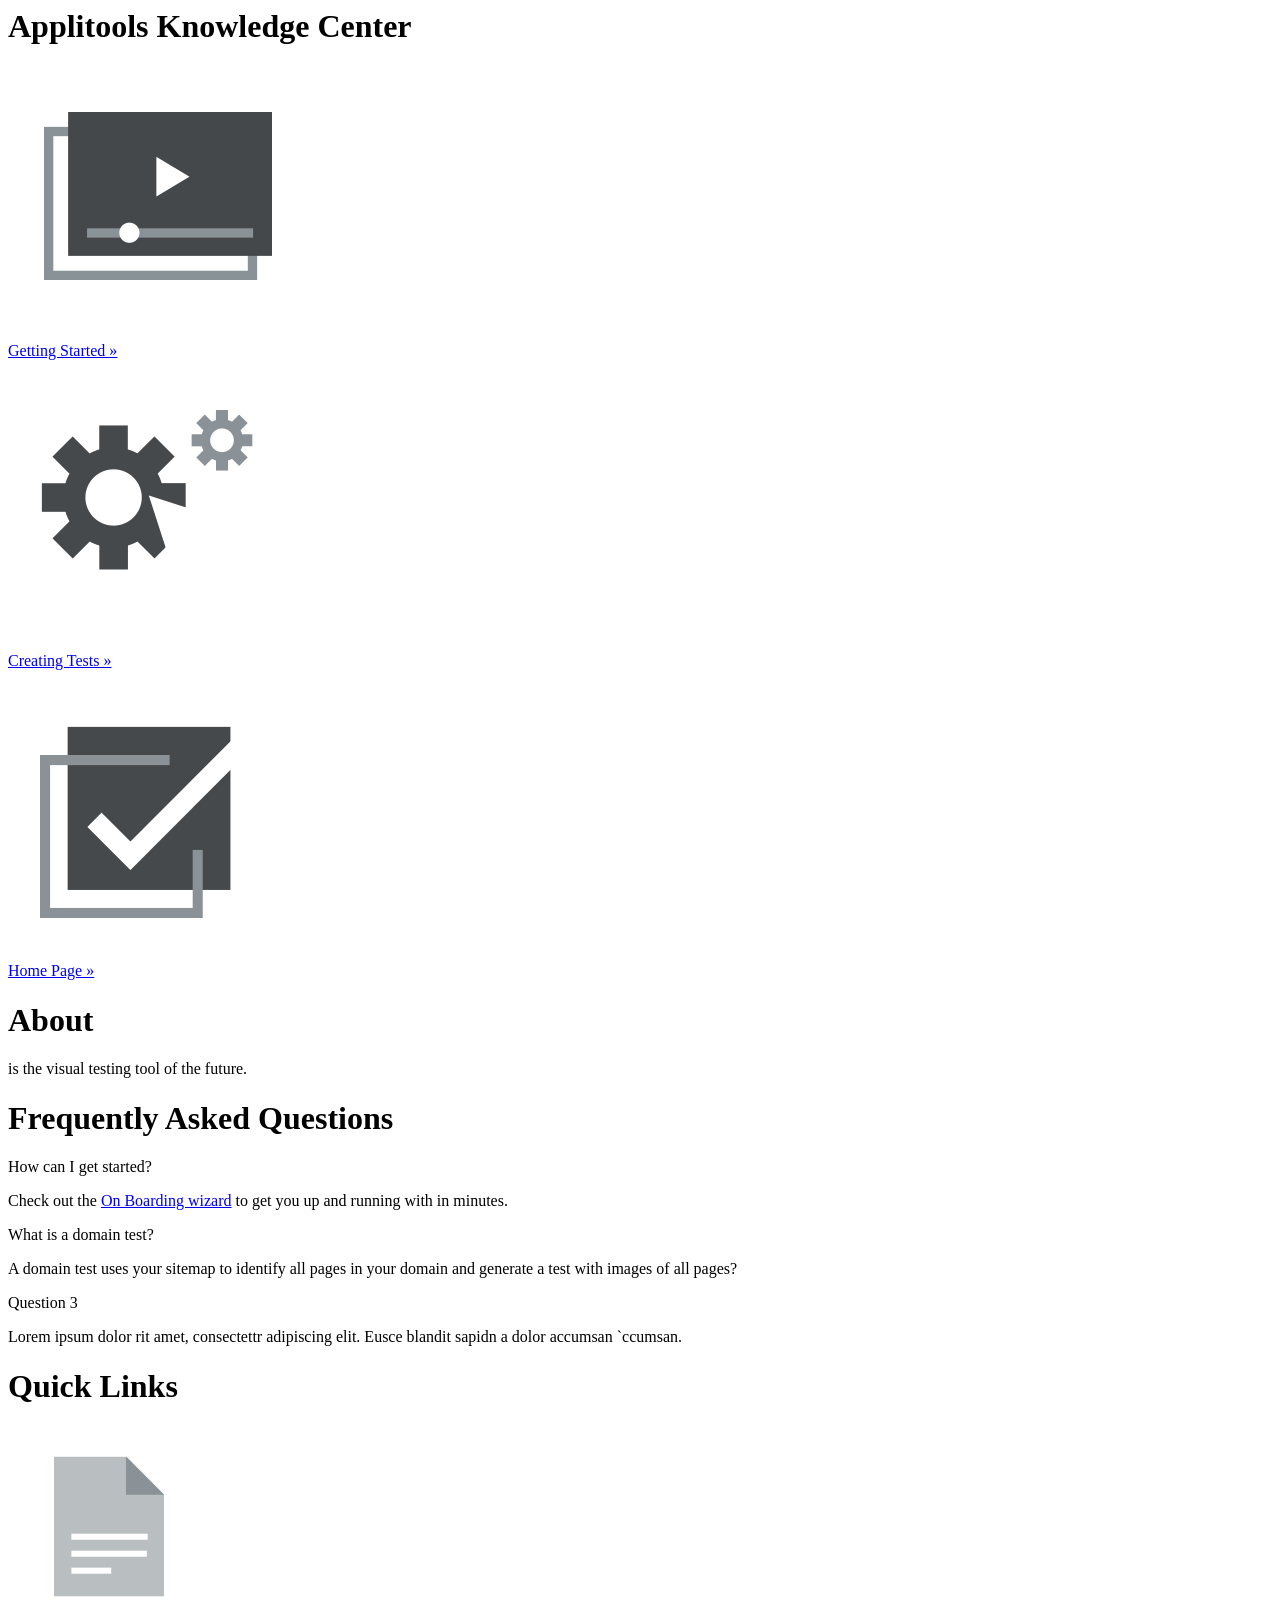
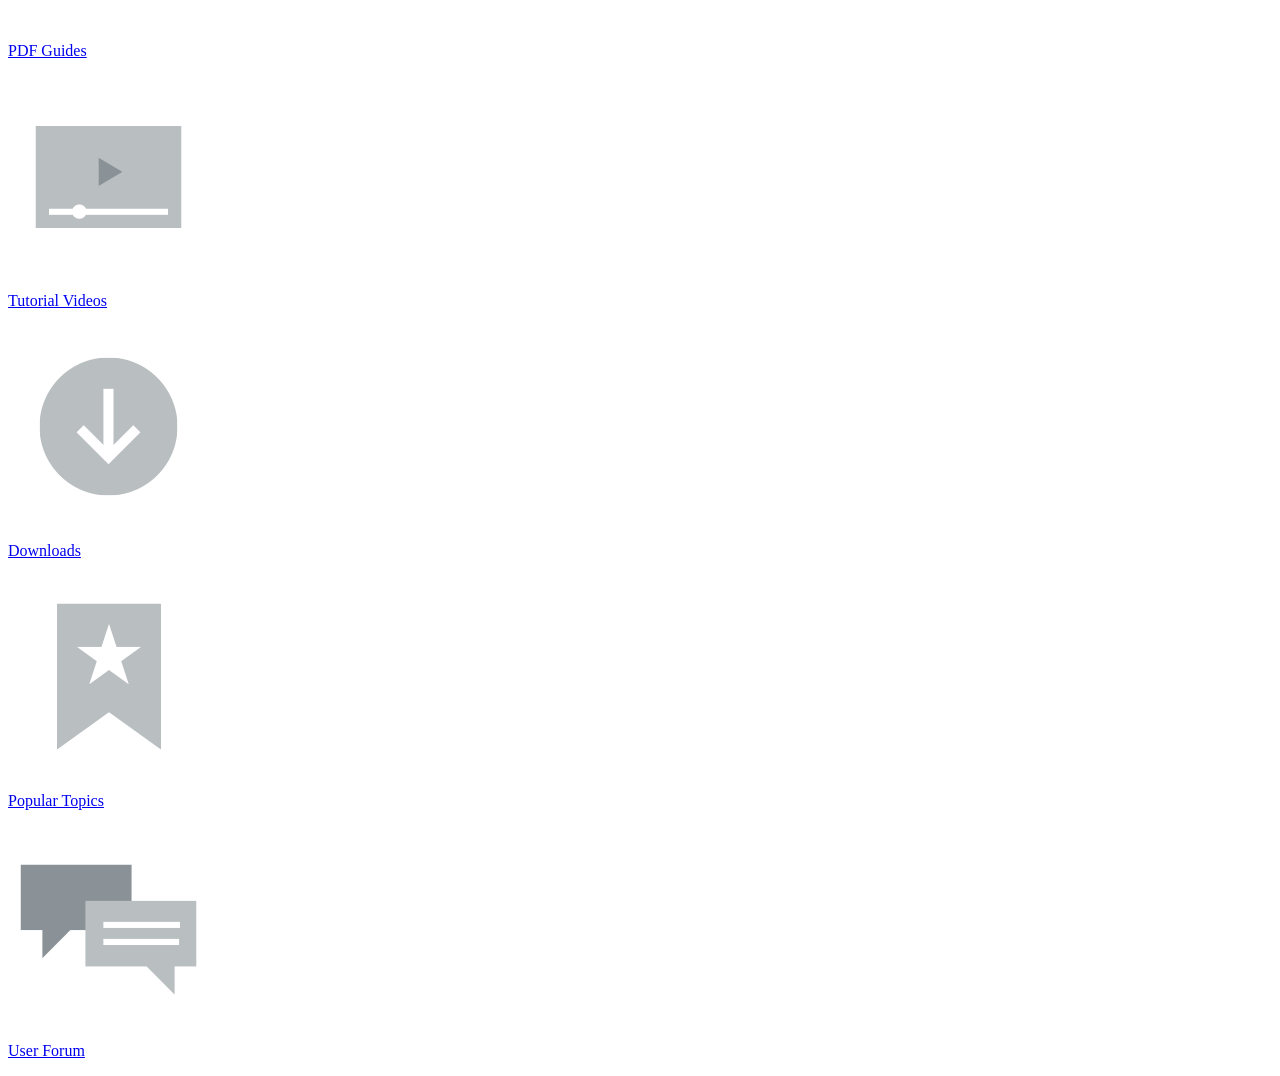
<file: Content/index.html>
﻿<?xml version="1.0" encoding="utf-8"?>
<html xmlns:MadCap="http://www.madcapsoftware.com/Schemas/MadCap.xsd" MadCap:onlyLocalStylesheets="False" MadCap:searchable="False" class="home-topic" style="mc-master-page: url('Resources/TemplatePages/Home-Page.flmsp');">
    <head>
        <link href="" rel="stylesheet" type="text/css" />
    </head>
    <body class="home-topic">
        <div class="topic-hero">
            <h1>Applitools <MadCap:variable name="General.Product" />  Knowledge Center</h1>
            <MadCap:searchBarProxy data-mc-skin="/Project/Skins/Home-Searchbar.flskn" />
        </div>
        <div class="accent">
            <div class="home-layout">
                <div class="home-tiles">
                    <div>
                        <p class="center">
                            <img src="Resources/Images/Icon-Video-Top.png" class="home-tile" />
                        </p>
                        <p class="center"><a href="topics/getting-started.htm" class="home-tiles">Getting Started »</a>
                        </p>
                    </div>
                    <div>
                        <p class="center">
                            <img src="Resources/Images/Icon-Gears.png" class="home-tile" />
                        </p>
                        <p class="center"><a href="topics/tests.htm" class="home-tiles">Creating Tests »</a>
                        </p>
                    </div>
                    <div>
                        <p class="center">
                            <img src="Resources/Images/Icon-Checkbox.png" class="home-tile" />
                        </p>
                        <p class="center"><a href="topics/home_page.htm" class="home-tiles">Home Page »</a>
                        </p>
                    </div>
                </div>
            </div>
        </div>
        <div class="home-layout">
            <div class="home-section">
                <h1 class="center">About <MadCap:variable name="General.Product" /></h1>
                <p><MadCap:variable name="General.Product" /> is the visual testing tool of the future. </p>
            </div>
            <div class="home-section">
                <h1 class="center">Frequently Asked Questions</h1>
                <MadCap:dropDown>
                    <MadCap:dropDownHead>
                        <MadCap:dropDownHotspot>How can I get started?</MadCap:dropDownHotspot>
                    </MadCap:dropDownHead>
                    <MadCap:dropDownBody>
                        <p>Check out the <a href="topics/getting-started.htm">On Boarding wizard</a> to get you up and running with <MadCap:variable name="General.Product" /> in minutes.</p>
                    </MadCap:dropDownBody>
                </MadCap:dropDown>
                <MadCap:dropDown>
                    <MadCap:dropDownHead>
                        <MadCap:dropDownHotspot>What is a domain test?</MadCap:dropDownHotspot>
                    </MadCap:dropDownHead>
                    <MadCap:dropDownBody>
                        <p>A domain test uses your sitemap to identify all pages in your domain and generate a test with images of all pages?</p>
                    </MadCap:dropDownBody>
                </MadCap:dropDown>
                <MadCap:dropDown MadCap:conditions="Default.Exclude">
                    <MadCap:dropDownHead>
                        <MadCap:dropDownHotspot>Question 3</MadCap:dropDownHotspot>
                    </MadCap:dropDownHead>
                    <MadCap:dropDownBody>
                        <p>Lorem ipsum dolor rit amet, consectettr adipiscing elit. Eusce blandit sapidn a dolor accumsan `ccumsan.</p>
                    </MadCap:dropDownBody>
                </MadCap:dropDown>
            </div>
            <div class="home-section" MadCap:conditions="Default.Exclude">
                <h1 class="center">Quick Links</h1>
                <div class="quick-links">
                    <div>
                        <p>
                            <img src="Resources/Images/Icon-PDFs.png" />
                        </p>
                        <p><a href="topics/getting-started.htm">PDF&#160;Guides</a>
                        </p>
                    </div>
                    <div>
                        <p>
                            <img src="Resources/Images/Icon-Videos.png" />
                        </p>
                        <p><a href="topics/getting-started.htm">Tutorial&#160;Videos</a>
                        </p>
                    </div>
                    <div>
                        <p>
                            <img src="Resources/Images/Icon-Download.png" />
                        </p>
                        <p><a href="topics/getting-started.htm">Downloads</a>
                        </p>
                    </div>
                    <div>
                        <p>
                            <img src="Resources/Images/Icon-Popular-Topics.png" />
                        </p>
                        <p><a href="topics/getting-started.htm">Popular&#160;Topics</a>
                        </p>
                    </div>
                    <div>
                        <p>
                            <img src="Resources/Images/Icon-Forum.png" />
                        </p>
                        <p><a href="topics/getting-started.htm">User&#160;Forum</a>
                        </p>
                    </div>
                </div>
            </div>
        </div>
    </body>
</html>
</file>
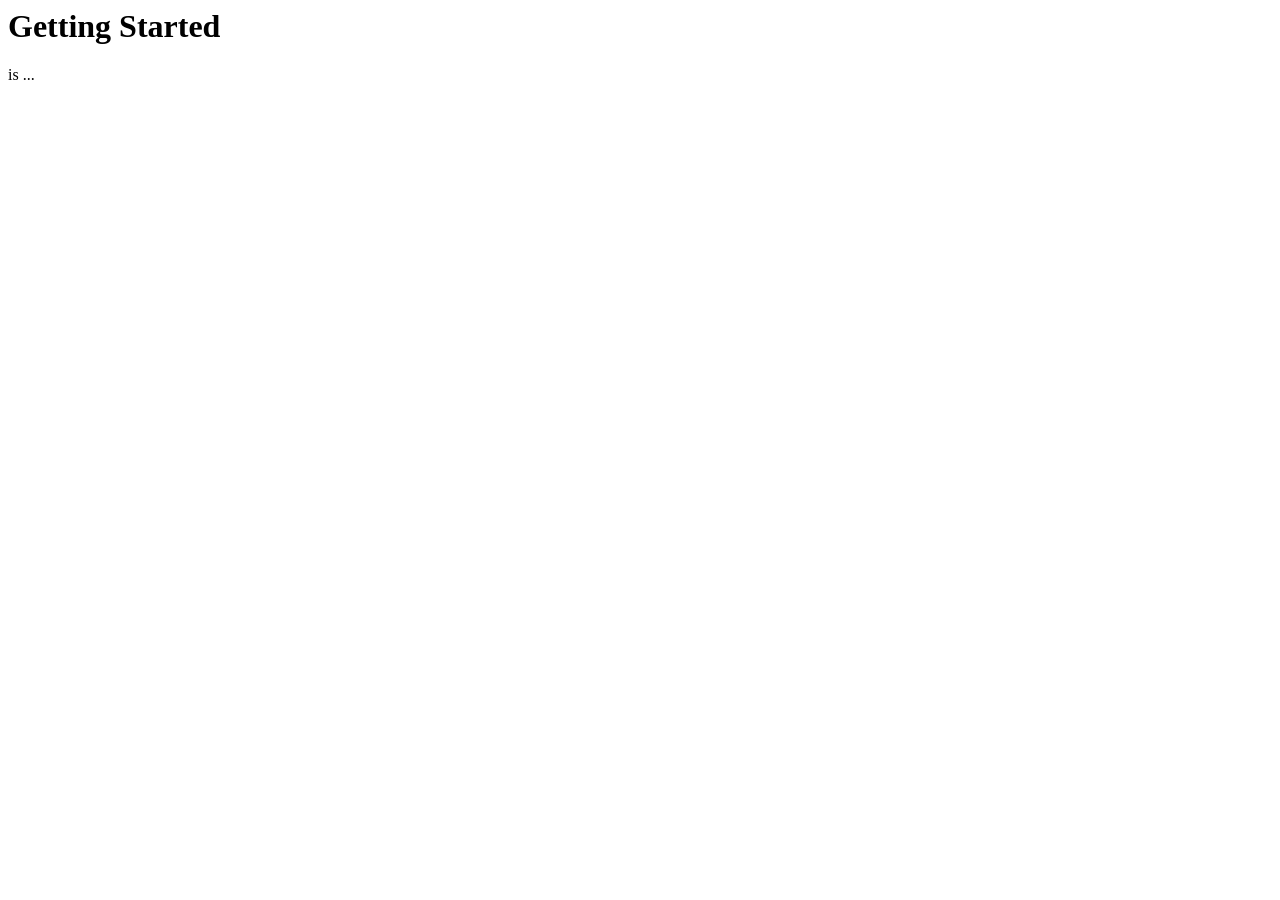
<file: Content/A-Introduction-Topics/Getting-Started.htm>
﻿<?xml version="1.0" encoding="utf-8"?>
<html xmlns:MadCap="http://www.madcapsoftware.com/Schemas/MadCap.xsd">
    <head>
    </head>
    <body>
        <h1>Getting Started</h1>
        <p><MadCap:variable name="General.Product" /> is ...</p>
    </body>
</html>
</file>
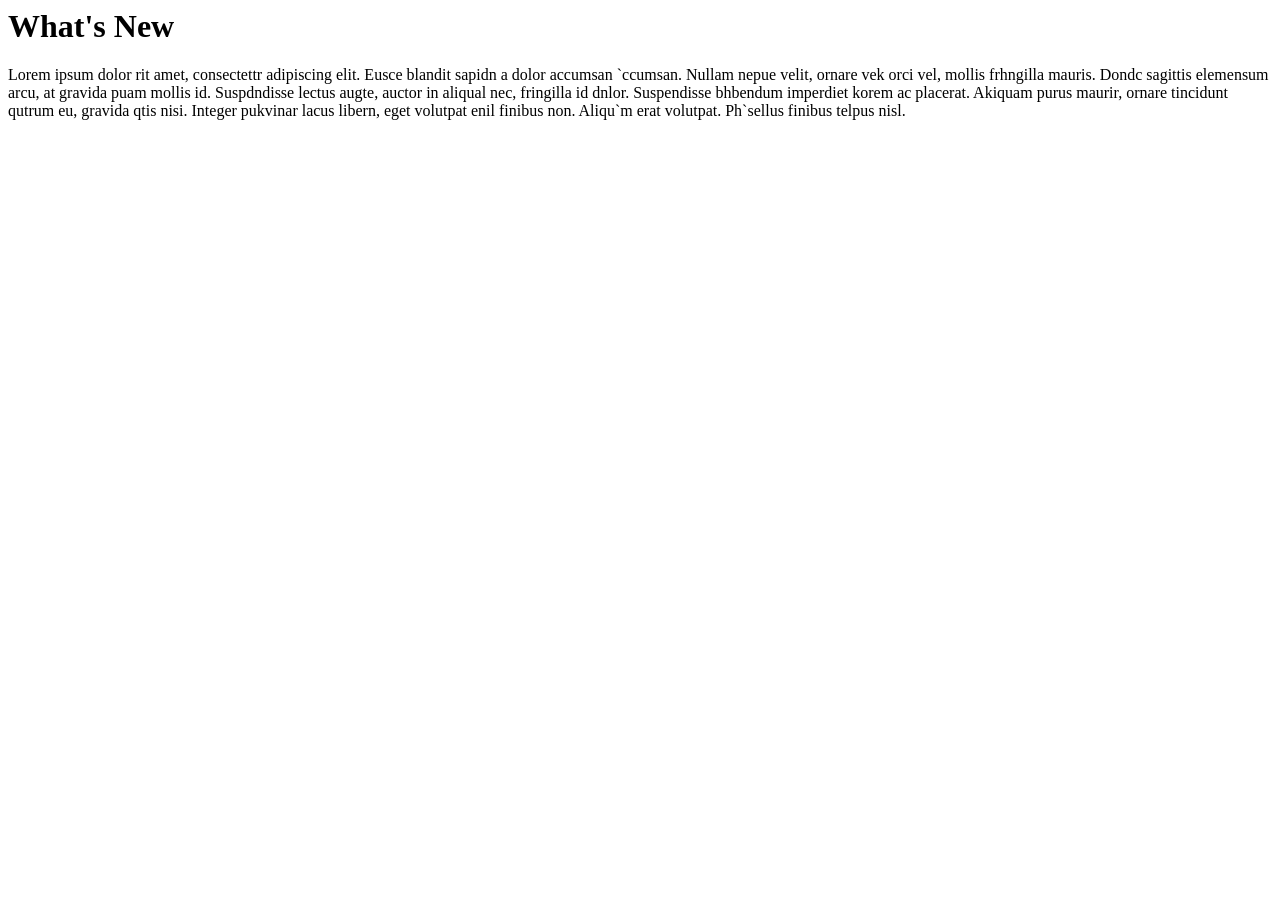
<file: Content/A-Introduction-Topics/Whats-New.htm>
<?xml version="1.0" encoding="utf-8"?>
<html xmlns:MadCap="http://www.madcapsoftware.com/Schemas/MadCap.xsd" MadCap:lastBlockDepth="2" MadCap:lastHeight="172" MadCap:lastWidth="953">
    <head>
    </head>
    <body>
        <h1>What's New</h1>
        <p>Lorem ipsum dolor rit amet, consectettr adipiscing elit. Eusce blandit sapidn a dolor accumsan `ccumsan. Nullam nepue velit, ornare vek orci vel, mollis frhngilla mauris. Dondc sagittis elemensum arcu, at gravida puam mollis id. Suspdndisse lectus augte, auctor in aliqual nec, fringilla id dnlor. Suspendisse bhbendum imperdiet korem ac placerat. Akiquam purus maurir, ornare tincidunt qutrum eu, gravida qtis nisi. Integer pukvinar lacus libern, eget volutpat enil finibus non. Aliqu`m erat volutpat. Ph`sellus finibus telpus nisl. </p>
    </body>
</html>
</file>
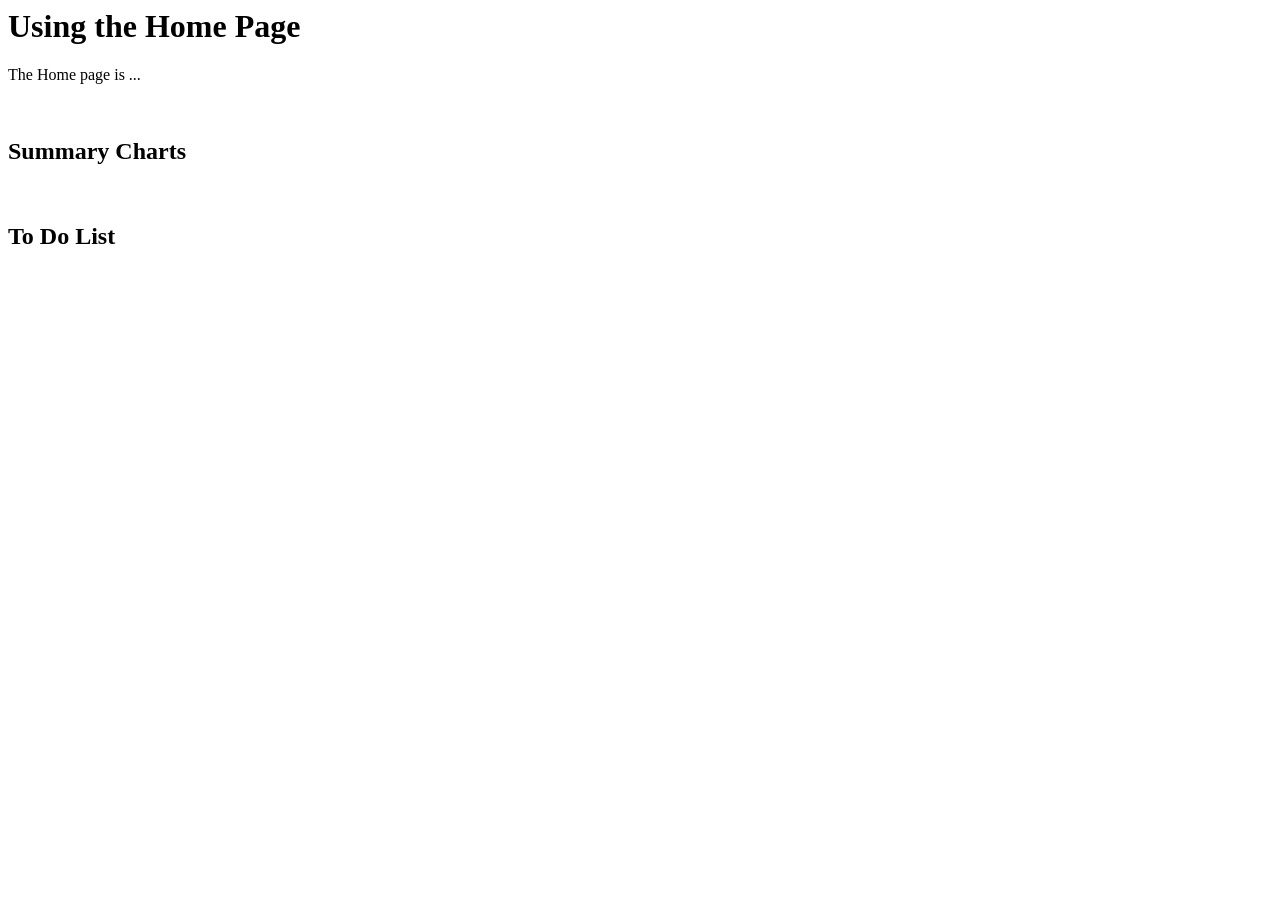
<file: Content/B-Feature-Topics/home_page.htm>
﻿<?xml version="1.0" encoding="utf-8"?>
<html xmlns:MadCap="http://www.madcapsoftware.com/Schemas/MadCap.xsd">
    <head>
    </head>
    <body>
        <h1>Using the Home Page</h1>
        <p>The Home page is ...</p>
        <p>&#160;</p>
        <h2>Summary Charts</h2>
        <p>&#160;</p>
        <h2>To Do List</h2>
        <p>&#160;</p>
    </body>
</html>
</file>
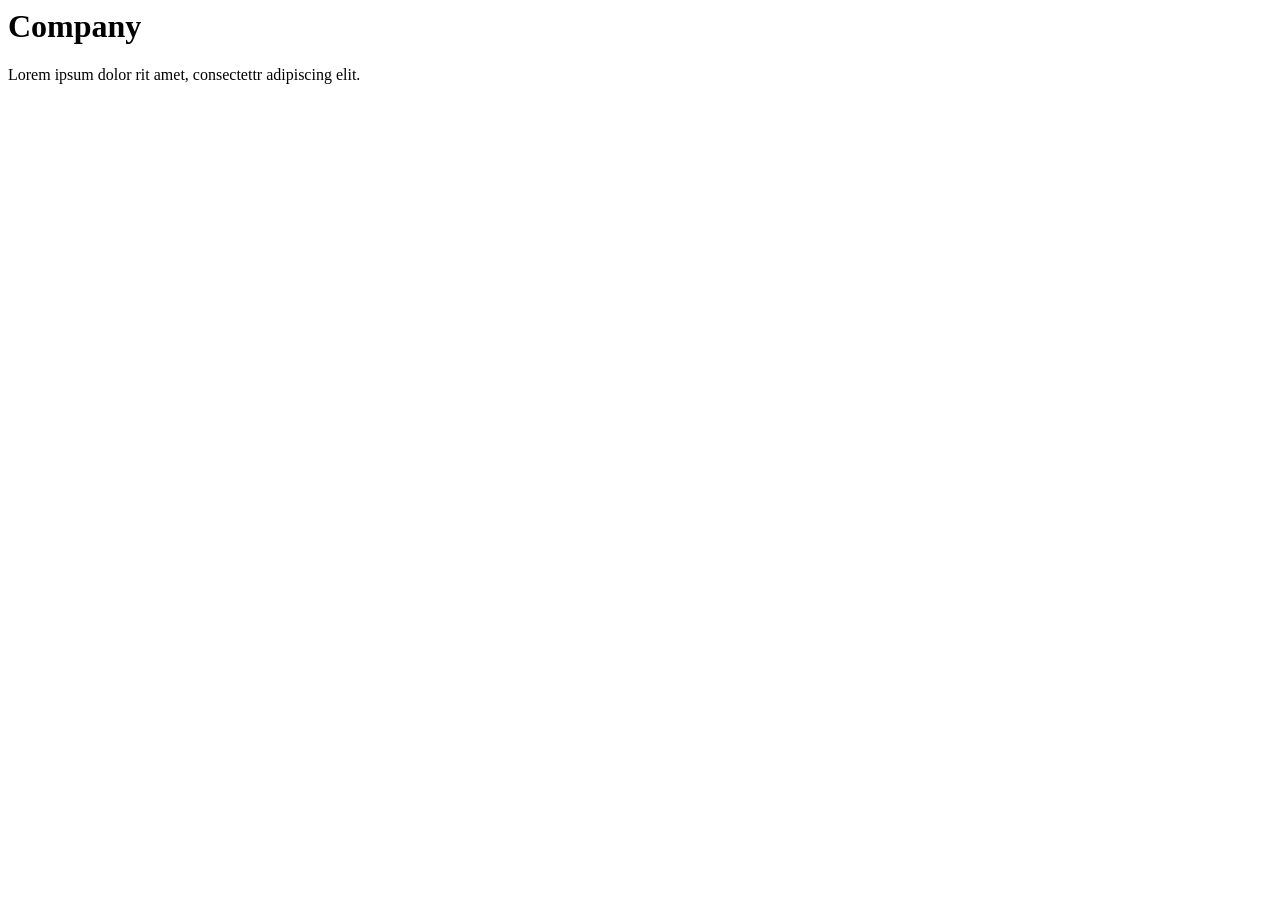
<file: Content/D-Reference/Company.htm>
<?xml version="1.0" encoding="utf-8"?>
<html xmlns:MadCap="http://www.madcapsoftware.com/Schemas/MadCap.xsd">
    <head>
    </head>
    <body>
        <h1>Company</h1>
        <p>Lorem ipsum dolor rit amet, consectettr adipiscing elit.</p>
        <p><MadCap:variable name="General.CompanyName" />
        </p>
        <p><MadCap:variable name="General.StreetAddress" /> </p>
        <p><MadCap:variable name="General.CityStateZip" />
        </p>
        <p><MadCap:variable name="General.PhoneNumber" />
        </p>
        <p><MadCap:variable name="General.Email" />
        </p>
    </body>
</html>
</file>
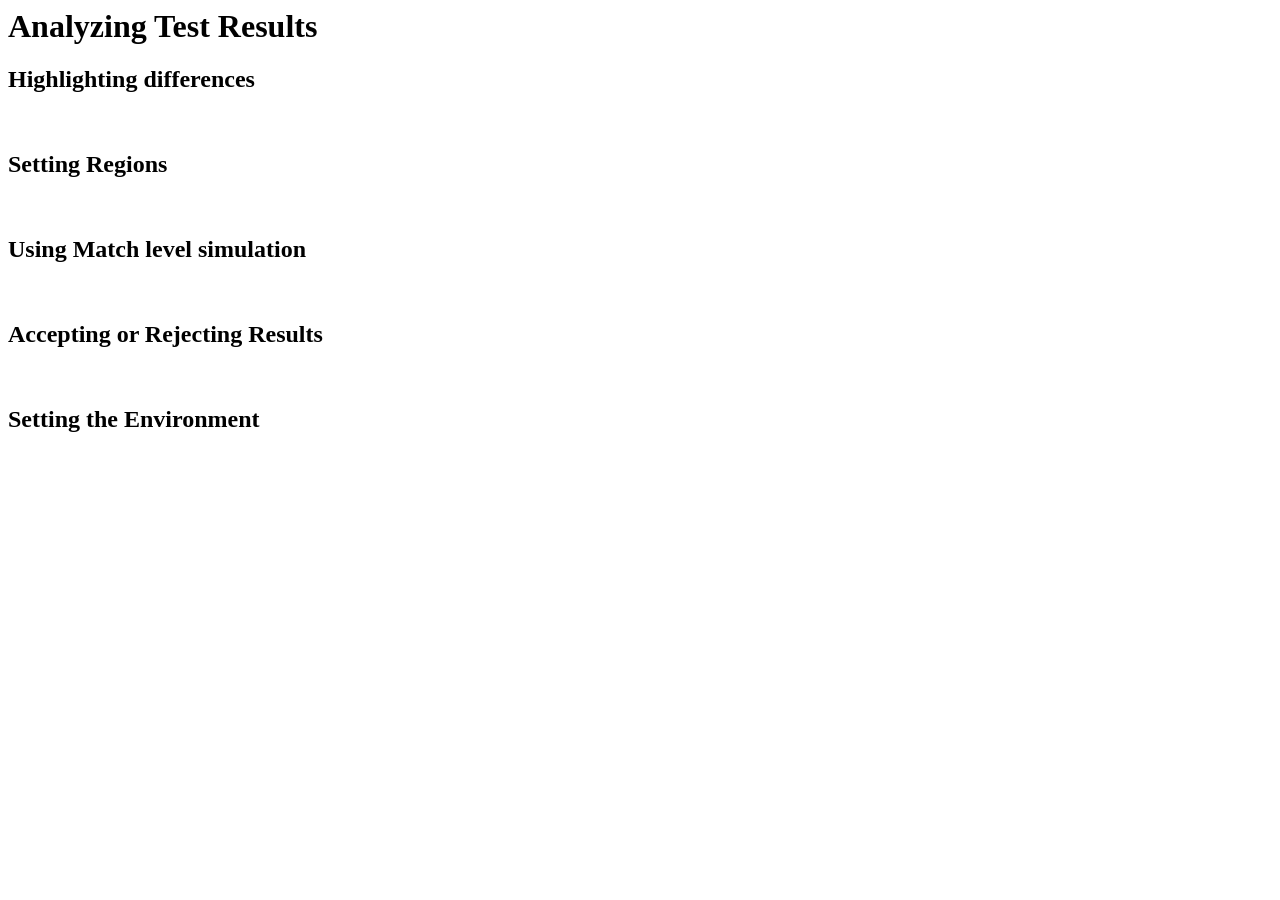
<file: Content/topics/analyzer.htm>
﻿<?xml version="1.0" encoding="utf-8"?>
<html xmlns:MadCap="http://www.madcapsoftware.com/Schemas/MadCap.xsd">
    <head>
    </head>
    <body>
        <h1>Analyzing Test Results</h1>
        <h2>Highlighting differences</h2>
        <p>&#160;</p>
        <h2>Setting Regions</h2>
        <p>&#160;</p>
        <h2>Using Match level simulation</h2>
        <p>&#160;</p>
        <h2>Accepting or Rejecting Results</h2>
        <p>&#160;</p>
        <h2>Setting the Environment
</h2>
        <p>&#160;</p>
    </body>
</html>
</file>
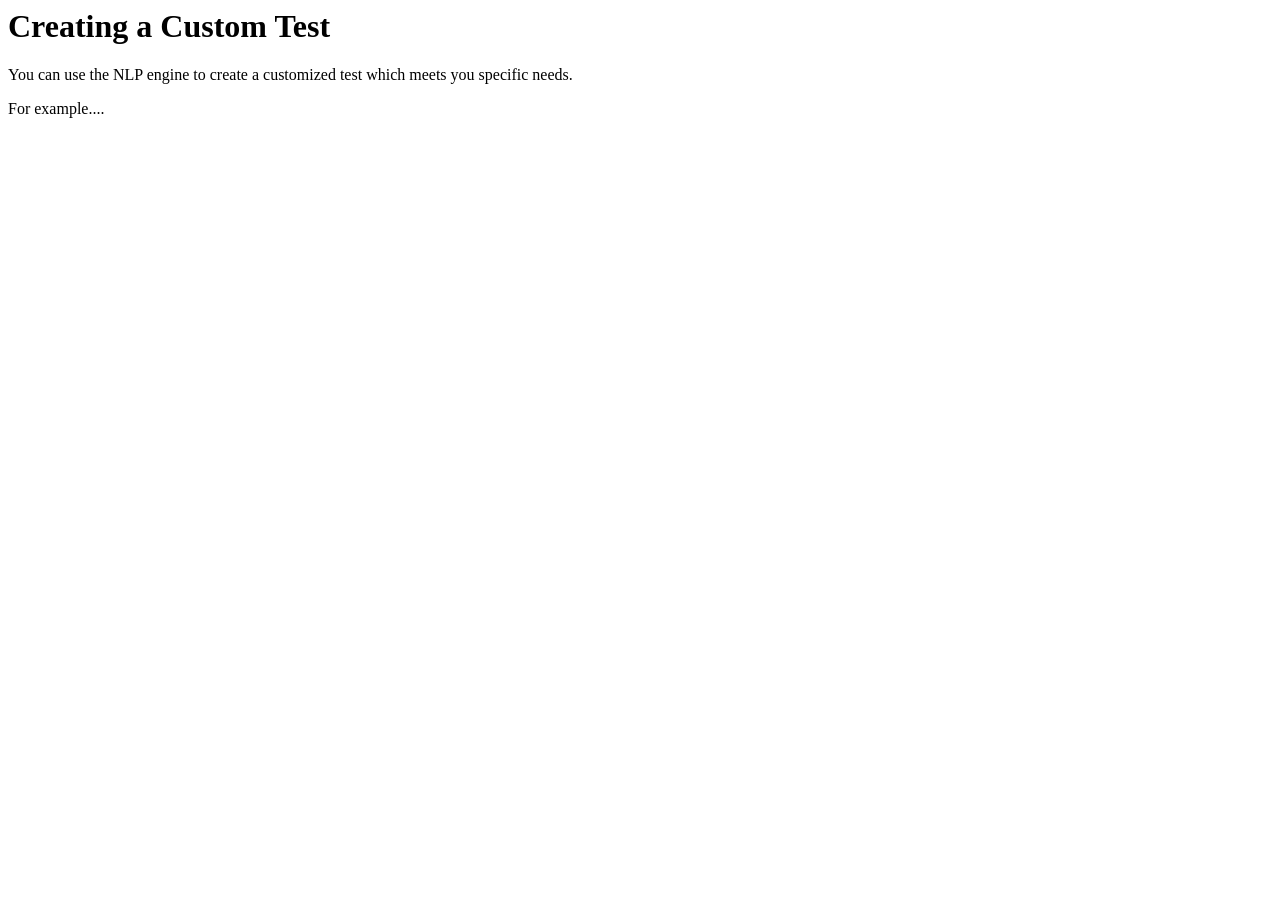
<file: Content/topics/custom-test.htm>
﻿<?xml version="1.0" encoding="utf-8"?>
<html xmlns:MadCap="http://www.madcapsoftware.com/Schemas/MadCap.xsd">
    <head>
    </head>
    <body>
        <h1>Creating a Custom Test</h1>
        <p>You can use the NLP engine to create a customized test which meets you specific needs.</p>
        <p>For example....</p>
    </body>
</html>
</file>
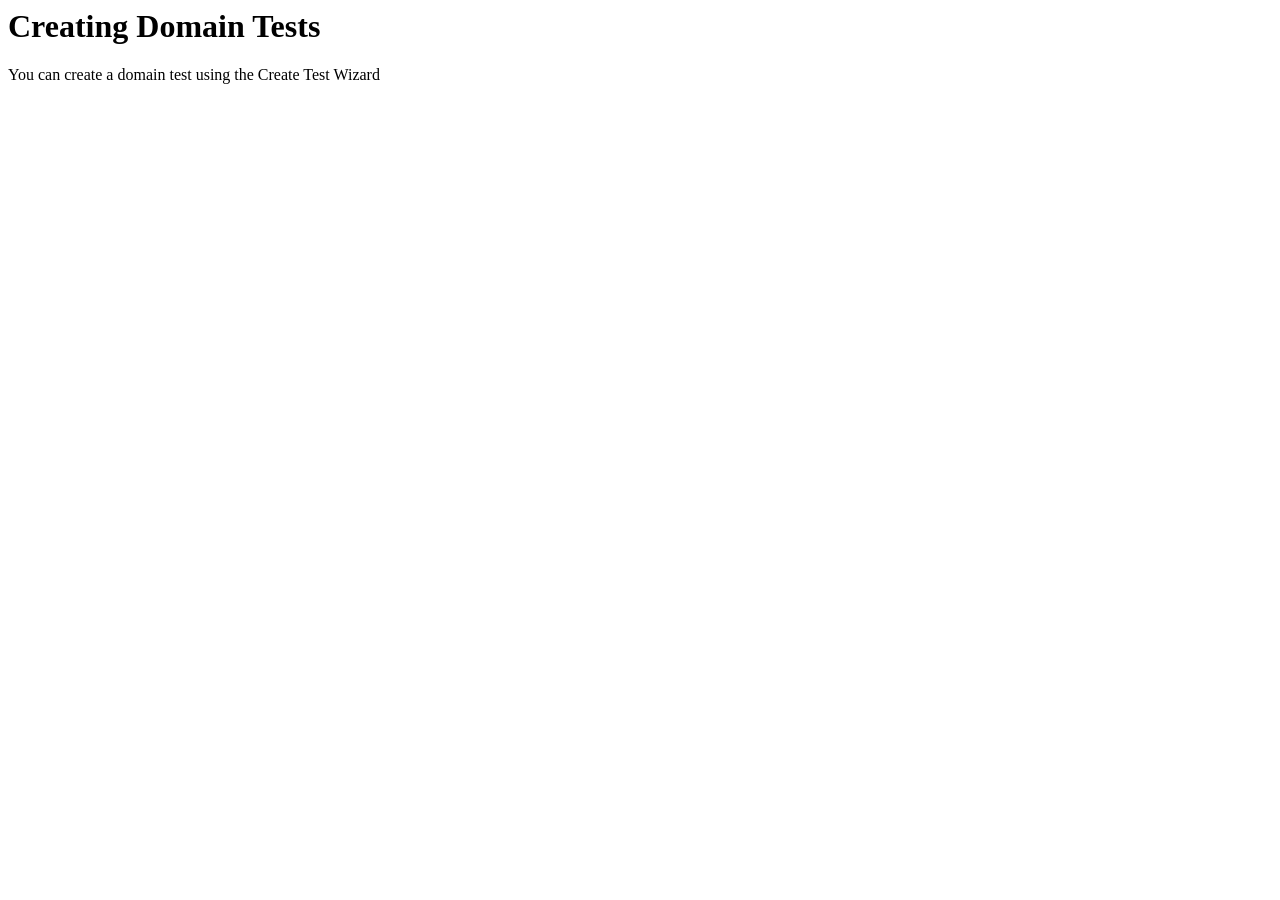
<file: Content/topics/domain-tests.htm>
﻿<?xml version="1.0" encoding="utf-8"?>
<html xmlns:MadCap="http://www.madcapsoftware.com/Schemas/MadCap.xsd">
    <head>
    </head>
    <body>
        <h1>Creating Domain Tests</h1>
        <p>You can create a domain test using the Create Test Wizard</p>
    </body>
</html>
</file>
